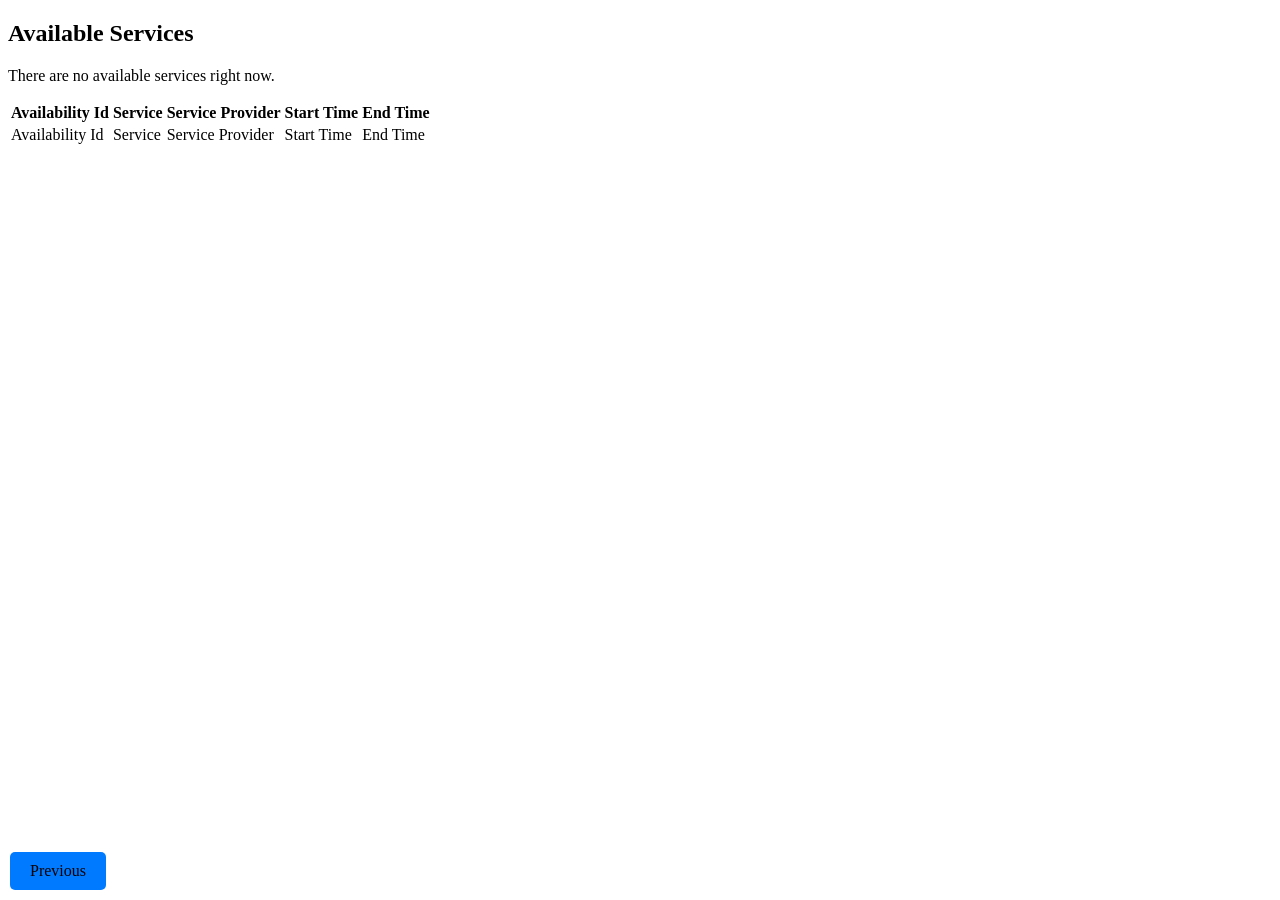
<file: src/main/resources/templates/availableServiceForProvider.html>
<!DOCTYPE html>
<html lang="en" xmlns:th="http://www.thymeleaf.org">

<head>
    <meta charset="UTF-8">
    <title>Available Services</title>

    <link rel="stylesheet" th:href="@{/style2.css}">

    <style>
        #previousLink {
            display: inline-block;
            padding: 10px 20px;
            background-color: #007BFF;
            color: black;
            text-decoration: none;
            border-radius: 5px;
            position: absolute;
            left: 10px;
            bottom: 10px;
        }
    </style>
</head>

<body>

    <h2>Available Services</h2>

    <!-- Show message when there are no services -->
    <div th:if="${#lists.isEmpty(availablities)}">
        <p>There are no available services right now.</p>
    </div>

    <!-- Show error message if exception happens -->
    <div th:if="${error != null}">
        <p th:text="${error}"></p>
    </div>

    <!-- Show services when the list is not empty -->
    <div th:if="${not #lists.isEmpty(availablities)}">

        <table>
            <thead>
                <tr>
                    <th>Availability Id</th>
                    <th>Service</th>
                    <th>Service Provider</th>
                    <th>Start Time</th>
                    <th>End Time</th>
                </tr>
            </thead>

            <tbody>
                <tr th:each="available : ${availablities}">

                    <td th:text="${available.id}">
                        Availability Id
                    </td>

                    <td th:text="${available.service != null ? available.service.name : 'No Service'}">
                        Service
                    </td>

                    <td th:text="${available.serviceProvider != null ? available.serviceProvider.username : 'No Provider'}">
                        Service Provider
                    </td>

                    <td th:text="${available.start_time}">
                        Start Time
                    </td>

                    <td th:text="${available.end_time}">
                        End Time
                    </td>

                </tr>
            </tbody>
        </table>

    </div>

    <a th:href="@{/previous/backToAdminPage}" id="previousLink">
        Previous
    </a>

</body>
</html>
</file>
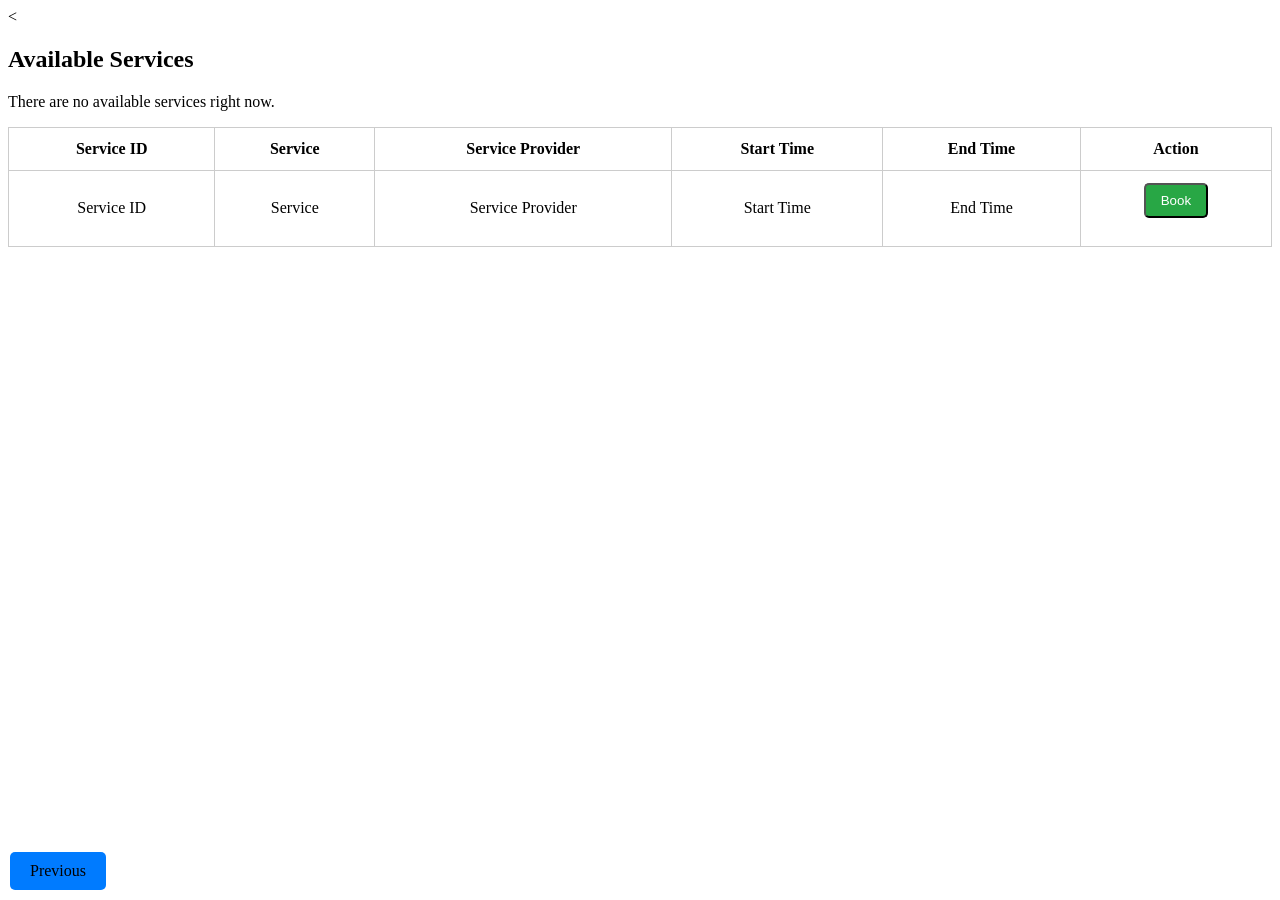
<file: src/main/resources/templates/booking.html>
<<!DOCTYPE html>
    <html lang="en" xmlns:th="http://www.thymeleaf.org">

    <head>
        <meta charset="UTF-8">
        <title>Available Services</title>

        <link rel="stylesheet" th:href="@{/style2.css}">

        <style>
            #previousLink {
                display: inline-block;
                padding: 10px 20px;
                background-color: #007BFF;
                color: black;
                text-decoration: none;
                border-radius: 5px;
                position: absolute;
                left: 10px;
                bottom: 10px;
            }

            #previousLink:hover {
                background-color: #0056b3;
            }

            .bookButton {
                padding: 8px 15px;
                background-color: #28a745;
                color: white;
                text-decoration: none;
                border-radius: 5px;
            }

            .bookButton:hover {
                background-color: #218838;
            }

            table {
                width: 100%;
                border-collapse: collapse;
            }

            th,
            td {
                padding: 12px;
                border: 1px solid #ccc;
                text-align: center;
            }
        </style>
    </head>

    <body>

        <h2>Available Services</h2>

        <!-- No available services -->
        <div th:if="${#lists.isEmpty(availablities)}">

            <p>There are no available services right now.</p>

        </div>


        <!-- Available services -->
        <div th:if="${!#lists.isEmpty(availablities)}">
            <table>
                <thead>
                    <tr>
                        <th>Service ID</th>
                        <th>Service</th>
                        <th>Service Provider</th>
                        <th>Start Time</th>
                        <th>End Time</th>
                        <th>Action</th>
                    </tr>
                </thead>
                <tbody>
                    <tr th:each="available : ${availablities}">
                        <!-- Service ID -->
                        <td th:text="${available.service.id}">
                            Service ID
                        </td>
                        <!-- Service Name -->
                        <td th:text="${available.service != null
                        ? available.service.name
                        : 'No Service'}">
                            Service
                        </td>
                        <!-- Service Provider -->
                        <td th:text="${available.serviceProvider != null
                        ? available.serviceProvider.username
                        : 'No Provider'}">
                            Service Provider
                        </td>
                        <!-- Start Time -->
                        <td th:text="${available.start_time}">
                            Start Time
                        </td>
                        <!-- End Time -->
                        <td th:text="${available.end_time}">
                            End Time
                        </td>
                        <!-- Book Button -->
                        <td>

                            <form th:action="@{/user/appointment/book}" method="post">
                                <input type="hidden" name="availabilityId" th:value="${available.id}">
                                <button type="submit" class="bookButton"> Book </button>
                            </form>

                        </td>
                    </tr>
                </tbody>
            </table>
        </div>


        <!-- Error message -->
        <div th:if="${error}" th:text="${error}" id="error">
        </div>


        <!-- Success message -->
        <div th:if="${success}" th:text="${success}" id="success">
        </div>


        <!-- Previous button -->
        <a th:href="@{/previous/backToUserPage}" id="previousLink">
            Previous
        </a>

    </body>

    </html>
</file>
